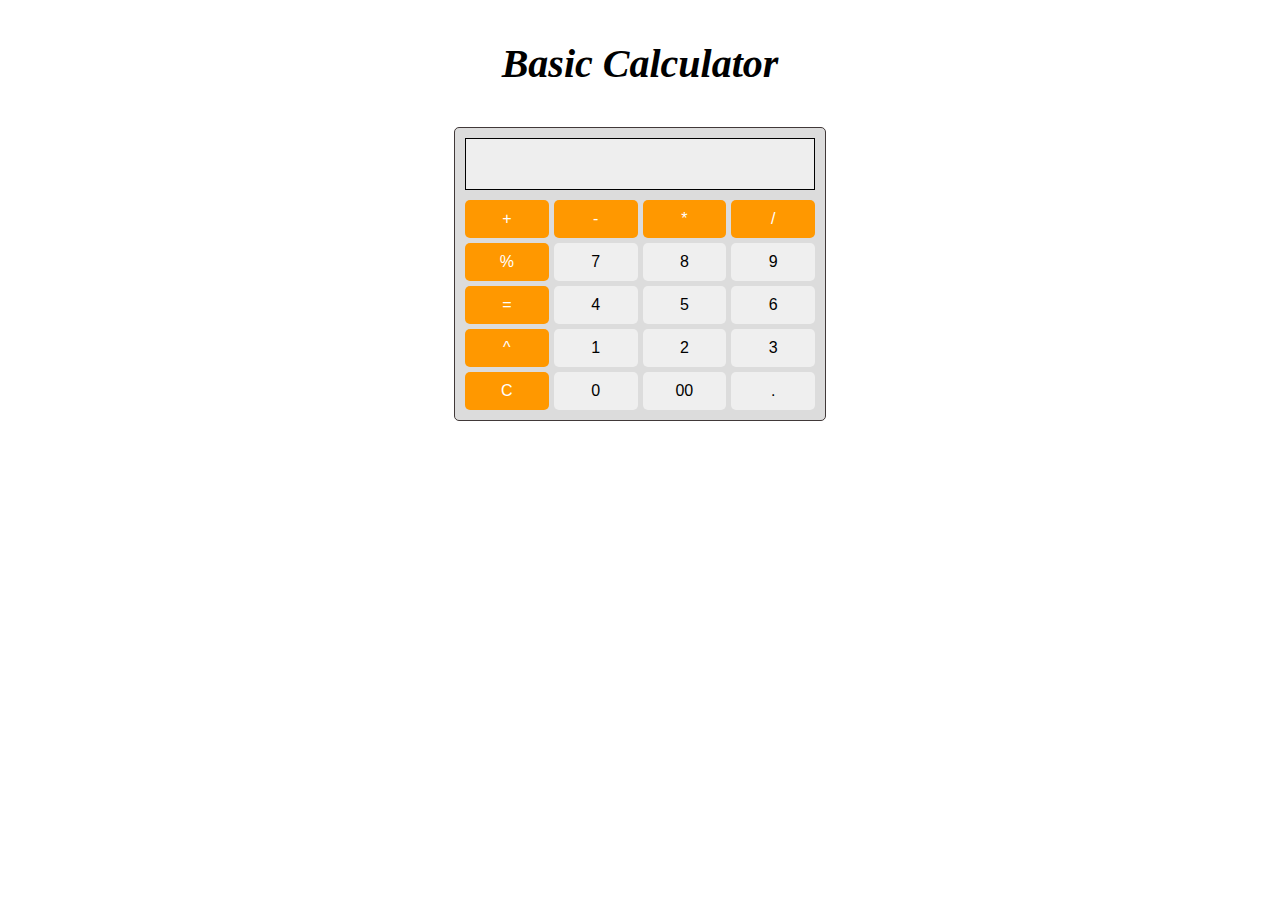
<file: calculator/index.html>
<!DOCTYPE html>
<html>
<head>
  <title>Calculator</title>
  <link rel="stylesheet" href="style.css">
</head>
<body>
    <p> Basic Calculator</p>
  <div class="calculator">
    <div class="display"></div>
    <div class="buttons">
      <button class="operator" onclick="appendOperator('+')">+</button>
      <button class="operator" onclick="appendOperator('-')">-</button>
      <button class="operator" onclick="appendOperator('*')">*</button>
      <button class="operator" onclick="appendOperator('/')">/</button>
      <button class="operator" onclick="appendOperator('%')">%</button>
      
      <button onclick="appendNumber('7')">7</button>
      <button onclick="appendNumber('8')">8</button>
      <button onclick="appendNumber('9')">9</button>
      <button onclick="calculate()" class="operator">=</button>
      <button onclick="appendNumber('4')">4</button>
      <button onclick="appendNumber('5')">5</button>
      <button onclick="appendNumber('6')">6</button>
      
      <button class="operator" onclick="appendOperator('^')">^</button>
      <button onclick="appendNumber('1')">1</button>
      <button onclick="appendNumber('2')">2</button>
      <button onclick="appendNumber('3')">3</button>
      <button onclick="clearDisplay()" class="operator">C</button>
      <button onclick="appendNumber('0')">0</button>
      <button onclick="appendNumber('00')">00</button>
      <button onclick="appendNumber('.')">.</button>
    </div>
  </div>
  <script src="script.js"></script>
</body>
</html>
</file>
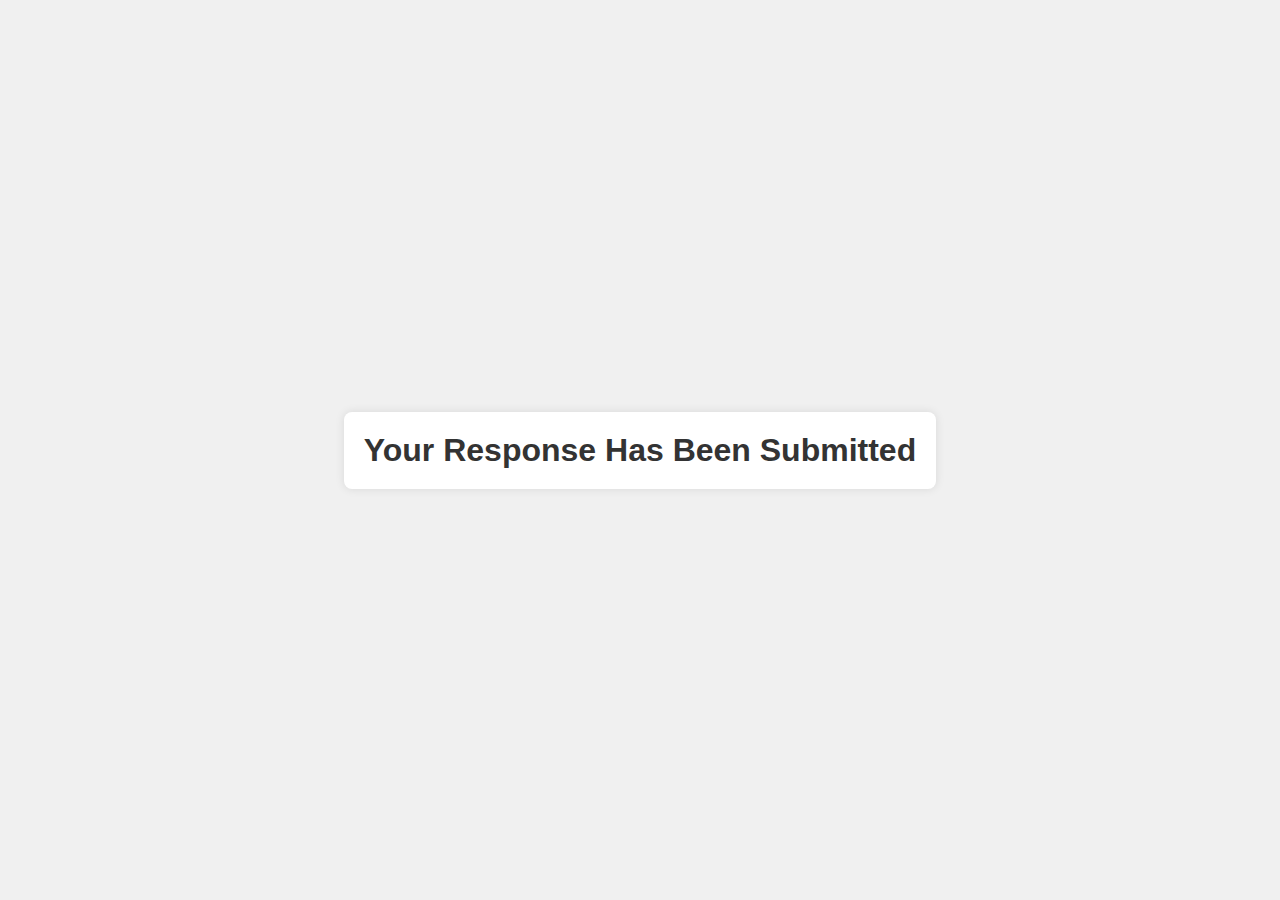
<file: quiz/quizexitpage.html>
<!DOCTYPE html>
<html lang="en">
<head>
    <meta charset="UTF-8">
    <meta name="viewport" content="width=device-width, initial-scale=1.0">
    <title>Response Submitted</title>
    <link rel="stylesheet" href="exit.css">
</head>
<body>
    <div class="message-container">
        <h1>Your Response Has Been Submitted</h1>
    </div>
</body>
</html>
</file>
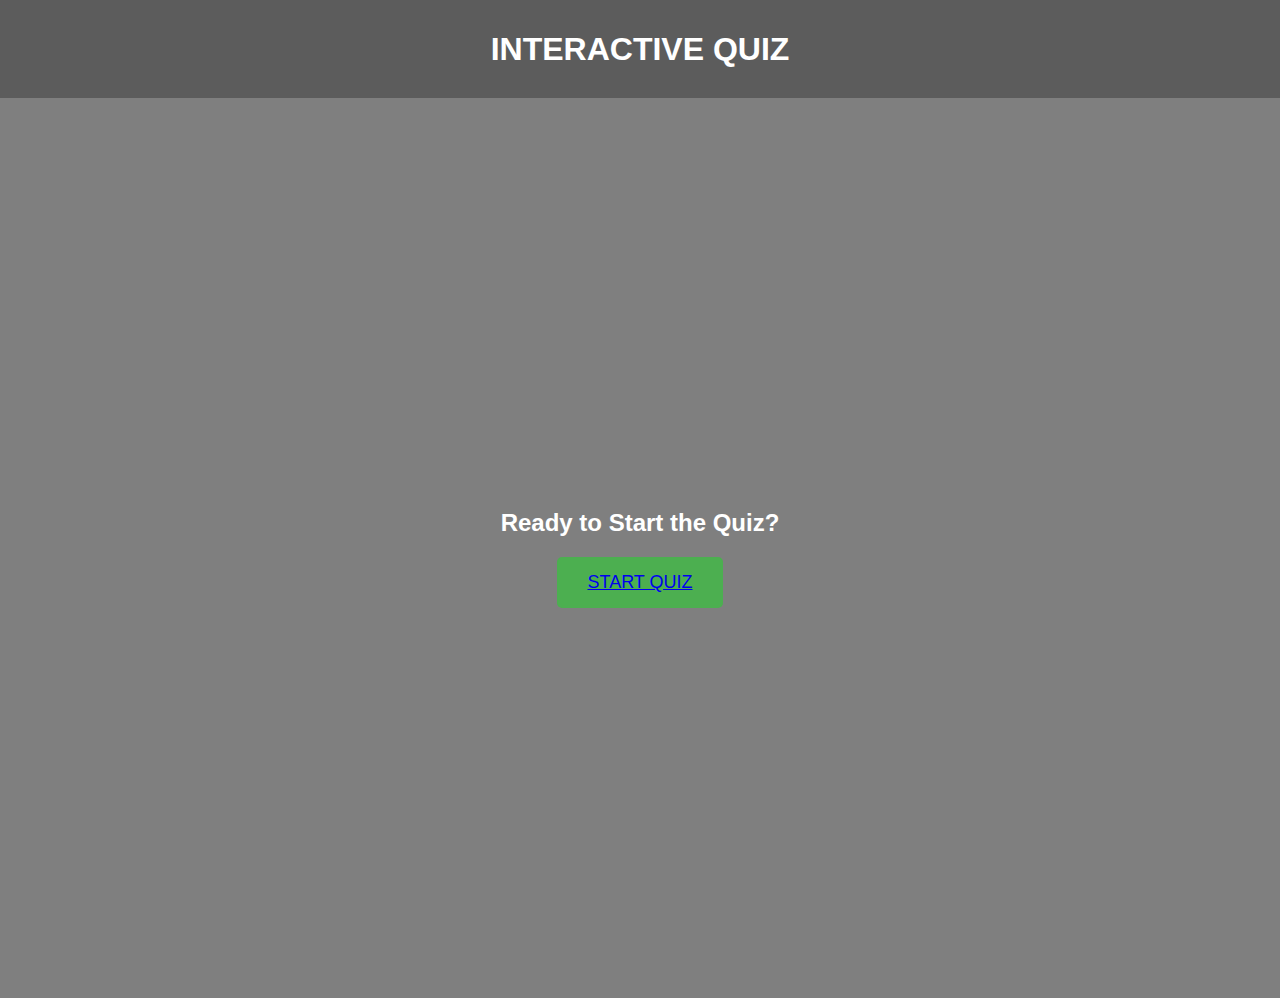
<file: quiz/quizfrontpage.html>
<!DOCTYPE html>
<html lang="en">
<head>
  <meta charset="UTF-8">
  <meta name="viewport" content="width=device-width, initial-scale=1.0">
  <title>Quiz Project</title>
  <link rel="stylesheet" href="front_page.css">
</head>
<body>

<header>
  <h1>INTERACTIVE QUIZ</h1>
</header>

<div id="frontpage-container">
  <h2>Ready to Start the Quiz?</h2>
 <BUTTON on click="START QUIZ"><a href="quizstartquestionpage.html">START QUIZ</a></BUTTON>
</div>

<script>
function startQuiz() {

  alert("Starting the quiz!");

}
</script>

</body>
</html>
</file>
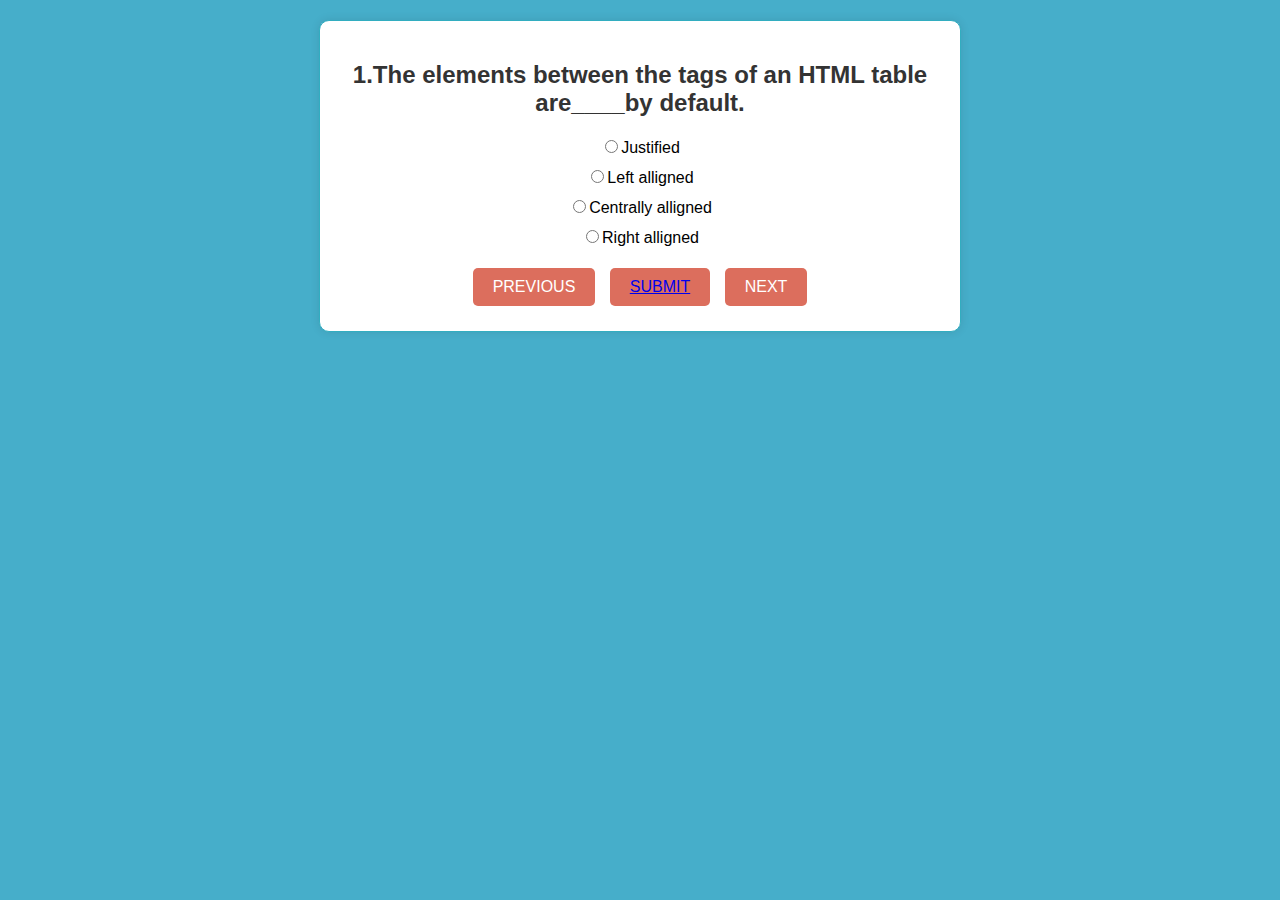
<file: quiz/quizstartquestionpage.html>
<!DOCTYPE html>
<html lang="en">
<head>
  <meta charset="UTF-8">
  <meta name="viewport" content="width=device-width, initial-scale=1.0">
  <title>Quiz</title>
  <link rel="stylesheet" href="question.css">
</head>
<body>

<div id="quiz-container">
  <h2 id="question"></h2>
  <ul id="options-list"></ul>
  <button onclick="prevQuestion()">PREVIOUS</button>
  <button onclick="checkAnswer()"><a href="D:\maanya\html\quizexitpage.html">SUBMIT</a></button>
  <button onclick="nextQuestion()">NEXT</button>
</div>

<script src="question.js">

</script>
</body>
</html>
</file>
<file: calculator/style.css>
.calculator {
    width: 350px;
    margin: 0 auto;
    border: 1px solid #413939;
    padding: 10px;
    border-radius: 5px;
    background-color: gainsboro;
    
}
p{
    text-align: center;
    font-size: 40px;
    font-family: 'Times New Roman', Times, serif;
    font-style: italic;
    font-weight: bold;
    border: black;
}
  
.display {
    background-color: #eee;
    padding: 10px;
    font-size: 20px;
    text-align: right;
    margin-bottom: 10px;
    width:auto;
    height:30px;
    border:1px solid black;
}
  
.buttons {
    display: grid;
    grid-template-columns: repeat(4, 1fr);
    grid-gap: 5px;
}
  
button {
    padding: 10px;
    font-size: 16px;
    border: none;
    border-radius: 5px;
    cursor: pointer;
}
  
.operator {
    background-color: #ff9800;
    color: white;
}
</file>
<file: quiz/exit.css>
body {
    font-family: 'Arial', sans-serif;
    background-color: #f0f0f0;
    text-align: center;
    margin: 0;
    padding: 0;
    height: 100vh;
    display: flex;
    align-items: center;
    justify-content: center;
}

.message-container {
    background-color: #fff;
    border-radius: 8px;
    padding: 20px;
    box-shadow: 0 0 10px rgba(0, 0, 0, 0.1);
    display: inline-block; /* Center horizontally */
}

h1 {
    color: #333;
    margin: 0; /* Remove default margin for h1 */
}
</file>
<file: quiz/front_page.css>
body {
    font-family: 'Arial', sans-serif;
    margin: 0;
    padding: 0;
    background-image: url('https://www.investintech.com/resources/blog/wp-content/uploads/2021/09/Tech-Quiz-Test-Your-Knowledge-While-Having-Fun.jpg');
    background-position: center;
    background-size: cover; 
    color: white;
    text-align: center;
  }

  header {
    background-color: rgba(51, 51, 51, 0.8);
    padding: 10px;
  }

  #frontpage-container {
    display: flex;
    flex-direction: column;
    align-items: center;
    justify-content: center;
    height: 100vh;
    background-color: rgba(0, 0, 0, 0.5); 
  }

  h1, h2 {
    margin-bottom: 20px;
  }

  button {
    background-color: #4CAF50;
    color: white;
    padding: 15px 30px;
    border: none;
    border-radius: 5px;
    font-size: 18px;
    cursor: pointer;
  }

  button:hover {
    background-color: #45a049;
  }
</file>
<file: quiz/question.css>
body {
    font-family: 'Arial', sans-serif;
    text-align: center;
    background-color: rgb(70, 174, 202);
  }

  #quiz-container {
    max-width: 600px;
    margin: 20px auto;
    border: 1px solid rgb(50, 173, 192);
    padding: 20px;
    border-radius: 10px;
    box-shadow: 0 0 10px rgba(0, 0, 0, 0.1);
    background-color: rgb(255, 255, 255)
  }

  h2 {
    color: #333333;
  }

  ul { 
    list-style-type: none;
    padding: 0;
  }

  li {
    margin: 10px 0;
  }

  button {
    padding: 10px 20px;
    font-size: 16px;
    cursor: pointer;
    background-color: #dc6e5d;
    color: #ffffff;
    border: none;
    border-radius: 5px;
    margin: 5px;
  }

  button:hover {
    background-color: #a04545;  
  }
</file>
